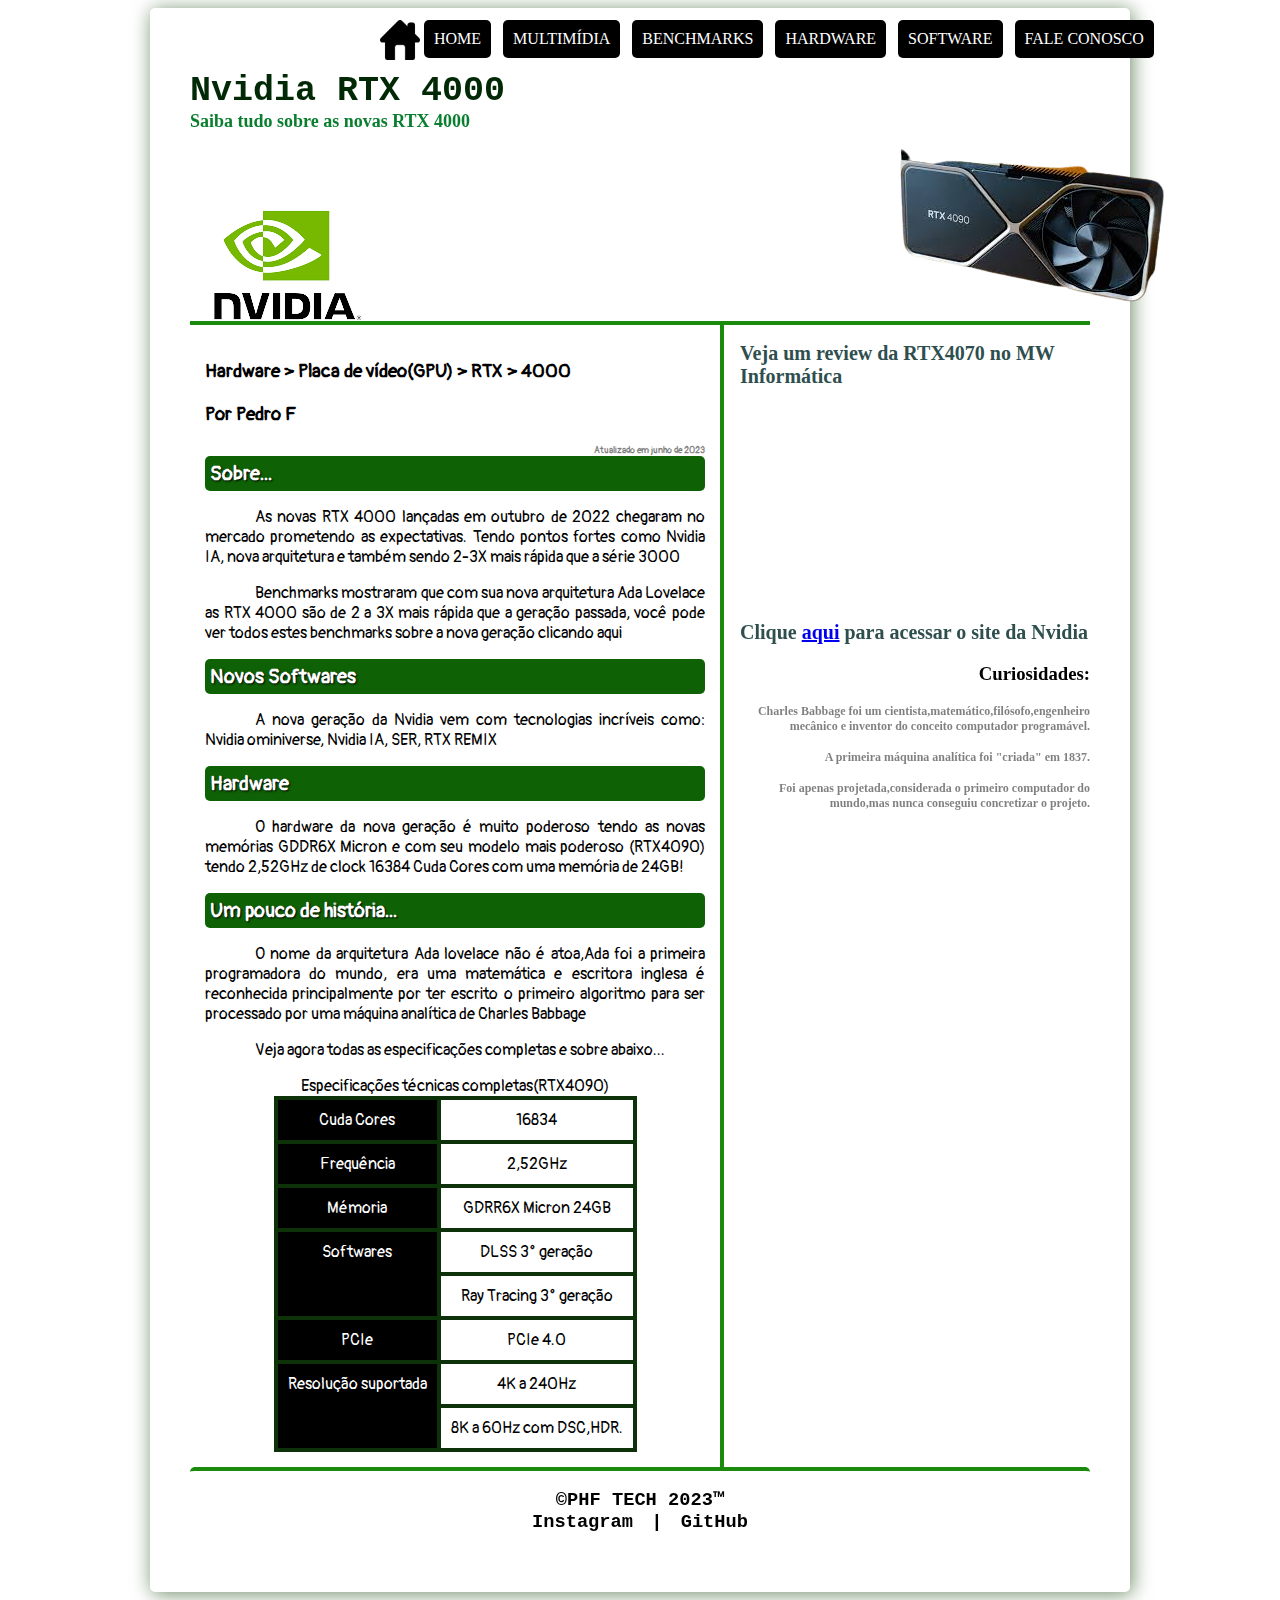
<file: Projeto-Blog-Arquivos/index.html>
<DOCTYPE html>
<html lang= "ptb-br">
<head>
    <link rel = "stylesheet" href = "_css/style.css"/>
    <meta charset = "UTF-8"/>
    <title>RTX 4000s</title>
    <script language = "javascript" src = "_javascript/funcoes.js"></script>
</head>
<body>
    <div id = "interface">
    <header id = "cabecalho">
        <h1>Nvidia RTX 4000</h1>
        <h2>Saiba tudo sobre as novas RTX 4000</h2>
        <img id = "navega" src = "_imagens/home.png">
        <nav id = "menu" onmouseout = "mudaFoto('home.png')">
            <ul>
                <li onmouseover = "mudaFoto('home.png')"><a href = "index.html">Home</a></li>
                <li onmouseover = "mudaFoto('multimidia.png')"><a href = "multimidia.html">Multimídia</a></li>
                <li onmouseover = "mudaFoto('bench.png')"><a href = "benchmarks.html">Benchmarks</a></li>
                <li onmouseover = "mudaFoto('hard.png')"><a href = "hardware.html">Hardware</a></li>
                <li onmouseover = "mudaFoto('soft.png')"><a href = "software.html">Software</a></li>
                <li onmouseover = "mudaFoto('conosco.png')"><a href = "conosco.html">Fale Conosco</a></li>
            <ul>
        </nav>
        <img id = "icone" src = "_imagens/rtx4000.png.png">
    </header>
    <section id = "corpo">
    <article id = "artigo">
    <hgroup>
        <h3>Hardware > Placa de vídeo(GPU) > RTX > 4000</h3>
        <h3>Por Pedro F</h3>
        <h3 class = "update">Atualizado em junho de 2023</h3>
    </hgroup>
    <h1>Sobre...</h1>
    <p>As novas RTX 4000 lançadas em outubro de 2022 chegaram no mercado prometendo as expectativas. Tendo pontos fortes como Nvidia IA, nova arquitetura e também sendo 2-3X mais rápida que a série 3000</p>
    <p>Benchmarks mostraram que com sua nova arquitetura Ada Lovelace as RTX 4000 são de 2 a 3X mais rápida que a geração passada, você pode ver todos estes benchmarks sobre a nova geração clicando aqui</p>

    <h1>Novos Softwares</h1>
    <p>A nova geração da Nvidia vem com tecnologias incríveis como: Nvidia ominiverse, Nvidia IA, SER, RTX REMIX</p>

    <h1>Hardware</h1>
    <p> O hardware da nova geração é muito poderoso tendo as novas memórias GDDR6X Micron e com seu modelo mais poderoso (RTX4090) tendo 2,52GHz de clock 16384 Cuda Cores com uma memória de 24GB!</p>

    <h1> Um pouco de história...</h1>
    <p>O nome da arquitetura Ada lovelace não é atoa,Ada foi a primeira programadora do mundo, era uma matemática e escritora inglesa é reconhecida principalmente por ter escrito o primeiro algoritmo para ser processado  por uma máquina analítica de Charles Babbage</p>
    <p> Veja agora todas as especificações completas e sobre abaixo...</p>

    <table id = "tabela">
        <caption>Especificações técnicas completas(RTX4090)</caption>
        <tr>
            <td class = "ce">Cuda Cores</td> <td class = "cd">16834</td>
        </tr>
        <tr>
            <td class = "ce">Frequência</td> <td class = "cd">2,52GHz</td>
        </tr>
        <tr>
            <td class = "ce">Mémoria</td> <td class = "cd">GDRR6X Micron 24GB</td>
        </tr>
        <tr>
            <td rowspan="2" class = "ce">Softwares</td> <td class = "cd">DLSS 3° geração</td>
        </tr>
        <tr>
            <td class = "cd">Ray Tracing 3° geração</td>
        </tr>
        <tr>
            <td class = "ce">PCIe</td> <td class = "cd">PCIe 4.0</td>
        </tr>
        <tr>
            <td rowspan="2" class = "ce">Resolução suportada</td> <td class = "cd">4K a 240Hz</td>
        </tr>
        <tr>
            <td class = "cd">8K a 60Hz com DSC,HDR.</td>
        </tr>
    </table>
    </article>
    </section>
    <aside id = "lateral">
        <h2>Veja um review da RTX4070 no MW Informática</h2>
        <iframe width="300" height="200" src="https://www.youtube.com/embed/GrNoJ5_VQtc" title="YouTube video player" frameborder="0" allow="accelerometer; autoplay; clipboard-write; encrypted-media; gyroscope; picture-in-picture; web-share" allowfullscreen></iframe>
        <h2>Clique <a href = "https://nvidia.com" target = "_blank">aqui</a> para acessar o site da Nvidia</h2>
        <h3>Curiosidades: </h3>
        <h4> Charles Babbage foi um cientista,matemático,filósofo,engenheiro mecânico e inventor do conceito computador programável.</h4>
        <h4>A primeira máquina analítica foi "criada" em 1837.</h4>
        <h4>Foi apenas projetada,considerada o primeiro computador do mundo,mas nunca conseguiu concretizar o projeto.</h4>
    </aside>
    <footer id = "rodape">
        <h3>&copy;PHF TECH 2023&trade;<br/> <a href = "https://instagram.com/ph_dev_" target="_blank">Instagram</a> | <a href = "https://github.com/PedroJunior1630" target = "_blank">GitHub</a></h3>
    </footer>
    </div>
</body>
</html>
</file>
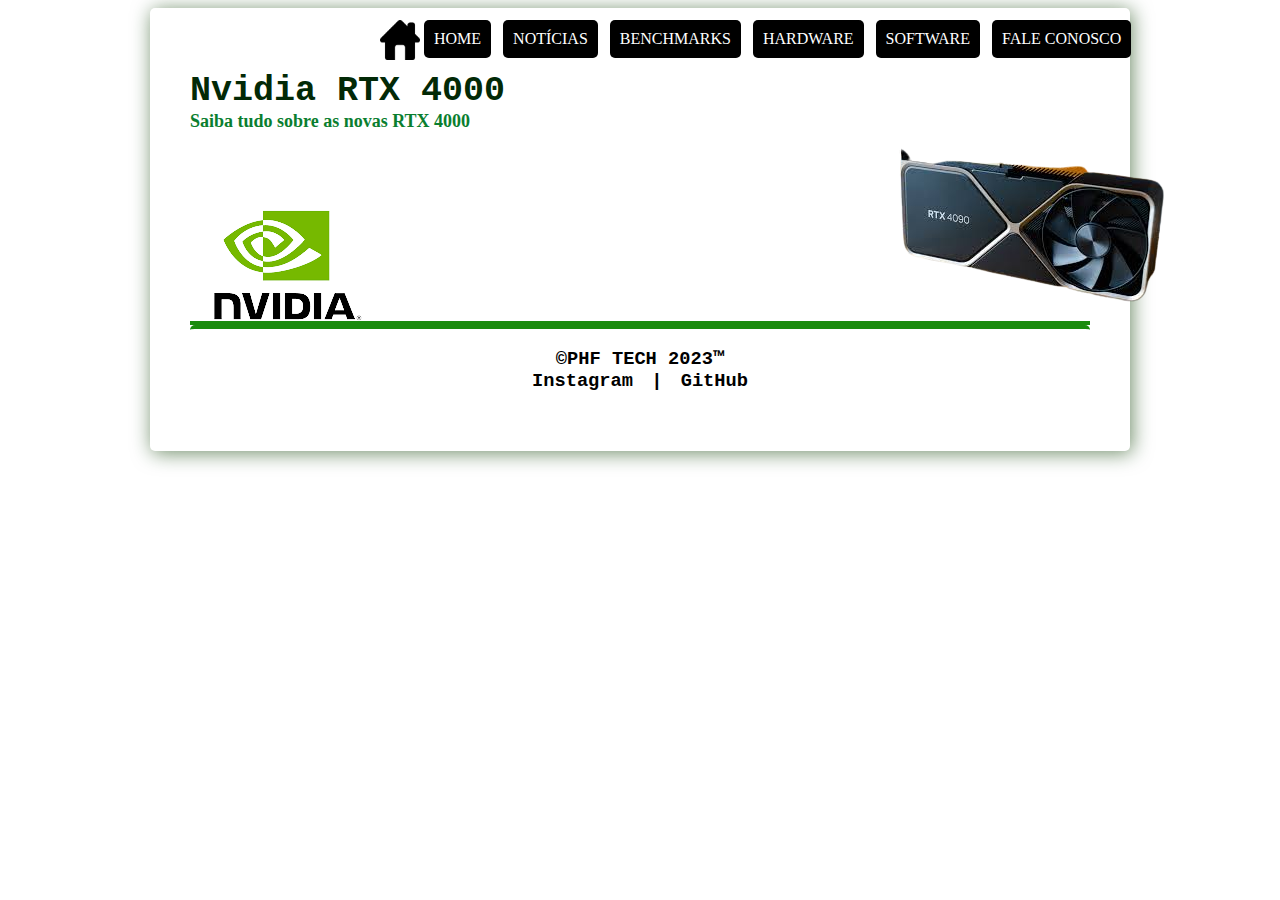
<file: Projeto-Blog-Arquivos/benchmarks.html>
<DOCTYPE html>
    <html lang= "ptb-br">
    <head>
        <link rel = "stylesheet" href = "_css/style.css"/>
        <meta charset = "UTF-8"/>
        <title>RTX 4000s</title>
        <script language = "javascript" src = "_javascript/funcoes.js"></script>
    </head>
    <body>
        <div id = "interface">
        <header id = "cabecalho">
            <h1>Nvidia RTX 4000</h1>
            <h2>Saiba tudo sobre as novas RTX 4000</h2>
            <img id = "navega" src = "_imagens/home.png">
            <nav id = "menu" onmouseout = "mudaFoto('home.png')">
                <ul>
                    <li onmouseover = "mudaFoto('home.png')"><a href = "index.html">Home</a></li>
                    <li onmouseover = "mudaFoto('news.png')"><a href = "noticias.html">Notícias</a></li>
                    <li onmouseover = "mudaFoto('bench.png')"><a href = "benchmarks.html">Benchmarks</a></li>
                    <li onmouseover = "mudaFoto('hard.png')"><a href = "hardware.html">Hardware</a></li>
                    <li onmouseover = "mudaFoto('soft.png')"><a href = "software.html">Software</a></li>
                    <li onmouseover = "mudaFoto('conosco.png')"><a href = "conosco.html">Fale Conosco</a></li>
                <ul>
            </nav>
            <img id = "icone" src = "_imagens/rtx4000.png.png">
        </header>
        <footer id = "rodape">
            <h3>&copy;PHF TECH 2023&trade;<br/> <a href = "https://instagram.com/ph_dev_" target="_blank">Instagram</a> | <a href = "https://github.com/PedroJunior1630" target = "_blank">GitHub</a></h3>
        </footer>
    </div>
</body>
</html>
</file>
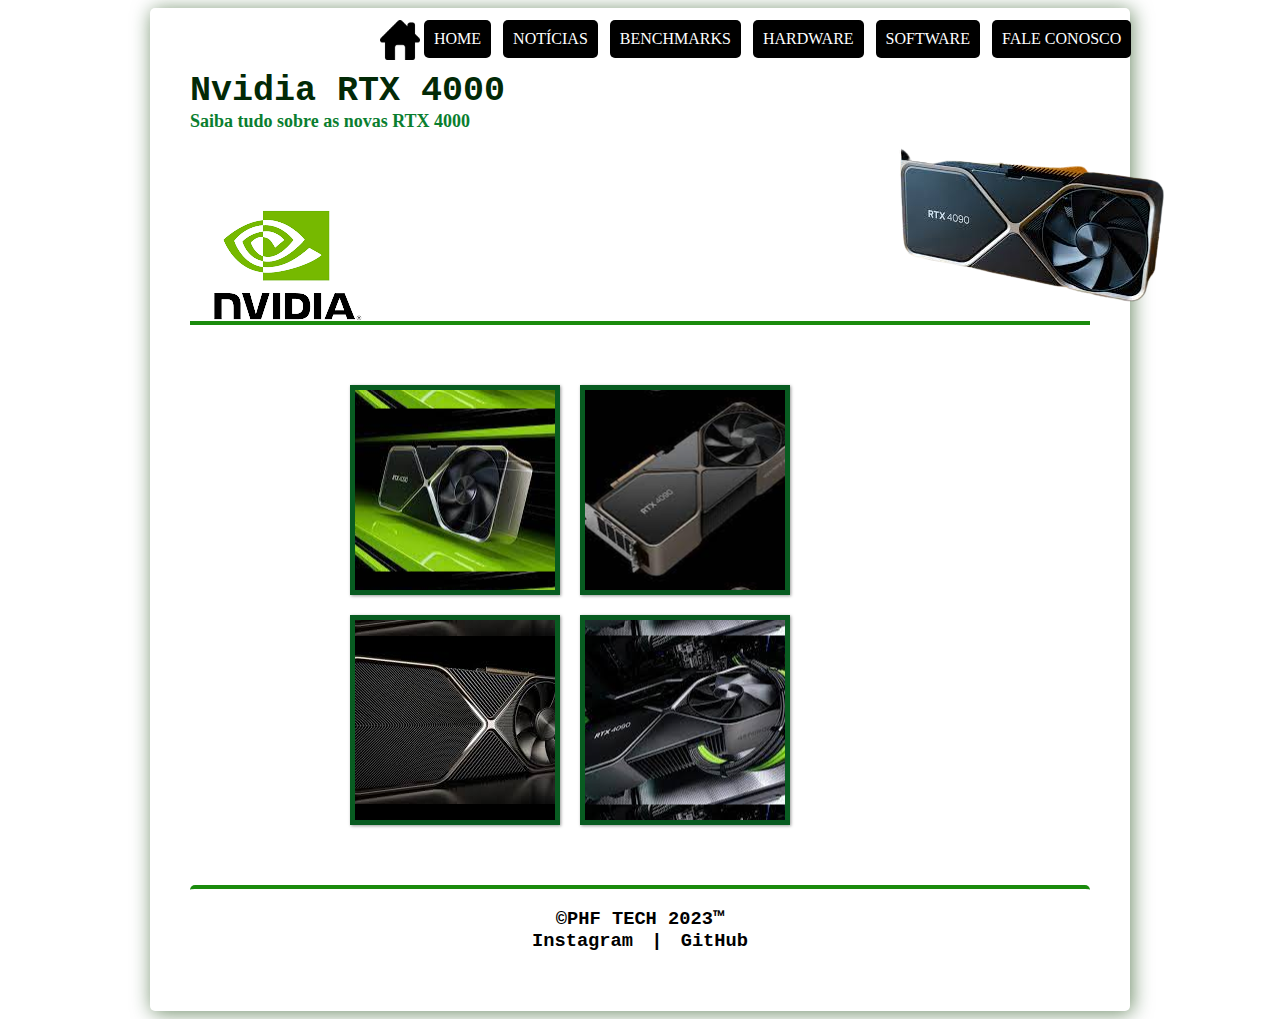
<file: Projeto-Blog-Arquivos/multimidia.html>
<DOCTYPE html>
    <html lang= "ptb-br">
    <head>
        <link rel = "stylesheet" href = "_css/style.css"/>
        <meta charset = "UTF-8"/>
        <title>RTX 4000s</title>
        <script language = "javascript" src = "_javascript/funcoes.js"></script>
    </head>
    <body>
        <div id = "interface">
        <header id = "cabecalho">
            <h1>Nvidia RTX 4000</h1>
            <h2>Saiba tudo sobre as novas RTX 4000</h2>
            <img id = "navega" src = "_imagens/home.png">
            <nav id = "menu" onmouseout = "mudaFoto('home.png')">
                <ul>
                    <li onmouseover = "mudaFoto('home.png')"><a href = "index.html">Home</a></li>
                    <li onmouseover = "mudaFoto('multimidia.png')"><a href = "multimidia.html">Notícias</a></li>
                    <li onmouseover = "mudaFoto('bench.png')"><a href = "benchmarks.html">Benchmarks</a></li>
                    <li onmouseover = "mudaFoto('hard.png')"><a href = "hardware.html">Hardware</a></li>
                    <li onmouseover = "mudaFoto('soft.png')"><a href = "software.html">Software</a></li>
                    <li onmouseover = "mudaFoto('conosco.png')"><a href = "conosco.html">Fale Conosco</a></li>
                <ul>
            </nav>
            <img id = "icone" src = "_imagens/rtx4000.png.png">
        </header>
        <section>
            <ul id = "album-fotos">
                <li id = "foto01"><span></span></li>
                <li id = "foto02"><span></span></li>
                <li id = "foto03"><span></span></li>
                <li id = "foto04"><span></span></li>
            </ul>
        </section>
        <footer id = "rodape">
            <h3>&copy;PHF TECH 2023&trade;<br/> <a href = "https://instagram.com/ph_dev_" target="_blank">Instagram</a> | <a href = "https://github.com/PedroJunior1630" target = "_blank">GitHub</a></h3>
        </footer>
    </div>
</body>
</html>
</file>
<file: Projeto-Blog-Arquivos/_css/style.css>
@charset "UTF-8";
@font-face {
    font-family: "FonteGood";
    src: url("../_fontes/Pangolin-Regular.ttf");
}
p{
    text-align: justify;
    text-indent: 50px;
}
header#cabecalho img#navega{
    position: absolute;
    top: 20px;
    height: 40px;
    width: 40px;
    left: 380px;
    margin-right: 3px;
}
div#interface{
    width: 900px;
    background-color: white;
    margin: 0px auto 0px auto;
    box-shadow: 2px 2px 20px rgba(13, 64, 4, 0.6);
    padding: 40px;
    border-radius: 5px;
}
header#cabecalho img#icone{
    position: absolute;
    left: 860px;
    top: 142px;
}
header#cabecalho{
    border-bottom: 4px #1a8b0d solid;
    height: 250px;
    background: url("../_imagens/nvidia-logo.png.png") no-repeat -55px 110px;
}
header#cabecalho h1{
    font-family:'Courier New', Courier, monospace;
    font-size: 35px;
    color: #022906;
    padding: 0px;
    margin-bottom: 0px;
}
header#cabecalho h2{
    font-family: 'Times New Roman', Times, serif;
    font-size: 18px;
    color: #0a7e2f;
    padding: 0px;
    margin-top: 0px;
}
nav#menu{
    display: block;
}
nav#menu ul{
    list-style: none;
    text-transform: uppercase;
    position: absolute;
    top: 0px;
    left: 380px;
}
nav#menu li{
    border-radius: 5px;
    display: inline-block;
    background-color: #000000;
    padding: 10px;
    margin: 4px;
    transition: background-color 1s;
}
ul#album-fotos {
    list-style: none;
    width: 600px;
    margin: 0px auto;
    padding: 50px;
    overflow: hidden;
}
ul#album-fotos li {
    width: 200px;
    height: 200px;
    float: left;
    margin: 10px;
    border: 5px solid rgb(8, 92, 33);
    background-color: aliceblue;
    box-shadow: 1px 1px 3px rgba(0,0,0,0.4);
    -webkit-transition: all 0.4s ease-in;
}
ul#album-fotos li#foto01 {
    background: url('../_imagens/rtx4090-01.png');
    background-position: 50% 50%;
    background-color: #FFFFFF;
}
ul#album-fotos li#foto02 {
    background: url('../_imagens/rtx4090-02.png');
    background-position: 50% 50%;
    background-color: #FFFFFF;
}
ul#album-fotos li#foto03 {
    background: url('../_imagens/rtx4090-03.png');
    background-position: 50% 50%;
    background-color: #FFFFFF;
}
ul#album-fotos li#foto04 {
    background: url('../_imagens/rtx4090-04.png');
    background-position: 50% 50%;
    background-color: #FFFFFF;
}

ul#album-fotos li:hover {
    -webkit-transform: scale(1.5);
}
nav#menu h2{
    display: none;
}
nav#menu li:hover {
    background-color:#043f0a;
}
nav#menu a{
    color: white;
    text-decoration: none;
}
nav#menu a:hover{
    color: white;
    font-weight: bolder;
}
section#corpo{
    font-family: 'FonteGood';
    display: block;
    width: 500px;
    float: left;
    border-right: 4px solid #1a8b0d;
    padding: 15px;
}
article#artigo h1{
    background-color: #0f6105;
    font-size: 20px;
    color: white;
    padding: 5px;
    text-shadow: 1px 1px 2px black;
    margin-top: 0px;
    border-radius: 5px;
}
.update{
    color: rgba(0,0,0,0.5);
    text-align: right;
    font-size: 9px;
    margin-bottom: 0px;
}
table#tabela td{
    border: 2px solid #0d320a;
    padding: 10px;
    text-align: center;
}
table#tabela td.ce{
    background-color: black;
    color: white;
    vertical-align: top;
}
table#tabela {
    border: 2px solid #0d320a;
    border-spacing: 0px;
    margin-left: auto;
    margin-right: auto;
}
aside#lateral{
    display: block;
    width: 350px;
    float: right;
}
aside#lateral h2{
    font-size: 20px;
    color:darkslategrey;
}
aside#lateral h3{
    text-align: right;
}
aside#lateral h4{
    font-family:'Times New Roman', Times, serif;
    font-size: 12px;
    color: rgba(0,0,0,0.5);
    text-align: right;
}
footer#rodape{
    font-family:'Courier New', Courier, monospace;
    clear: both;
    border-top: 4px solid #1a8b0d;
    border-radius: 5px;
}

footer#rodape h3{
    text-align: center;
}

footer#rodape a {
    text-decoration: none;
    color: black;
    padding: 5px;
    margin: 2px;
}
footer#rodape a:hover {
    text-decoration: underline;
    color: white;
    border-radius: 5px;
    background-color:rgba(13, 64, 4);
}
</file>
